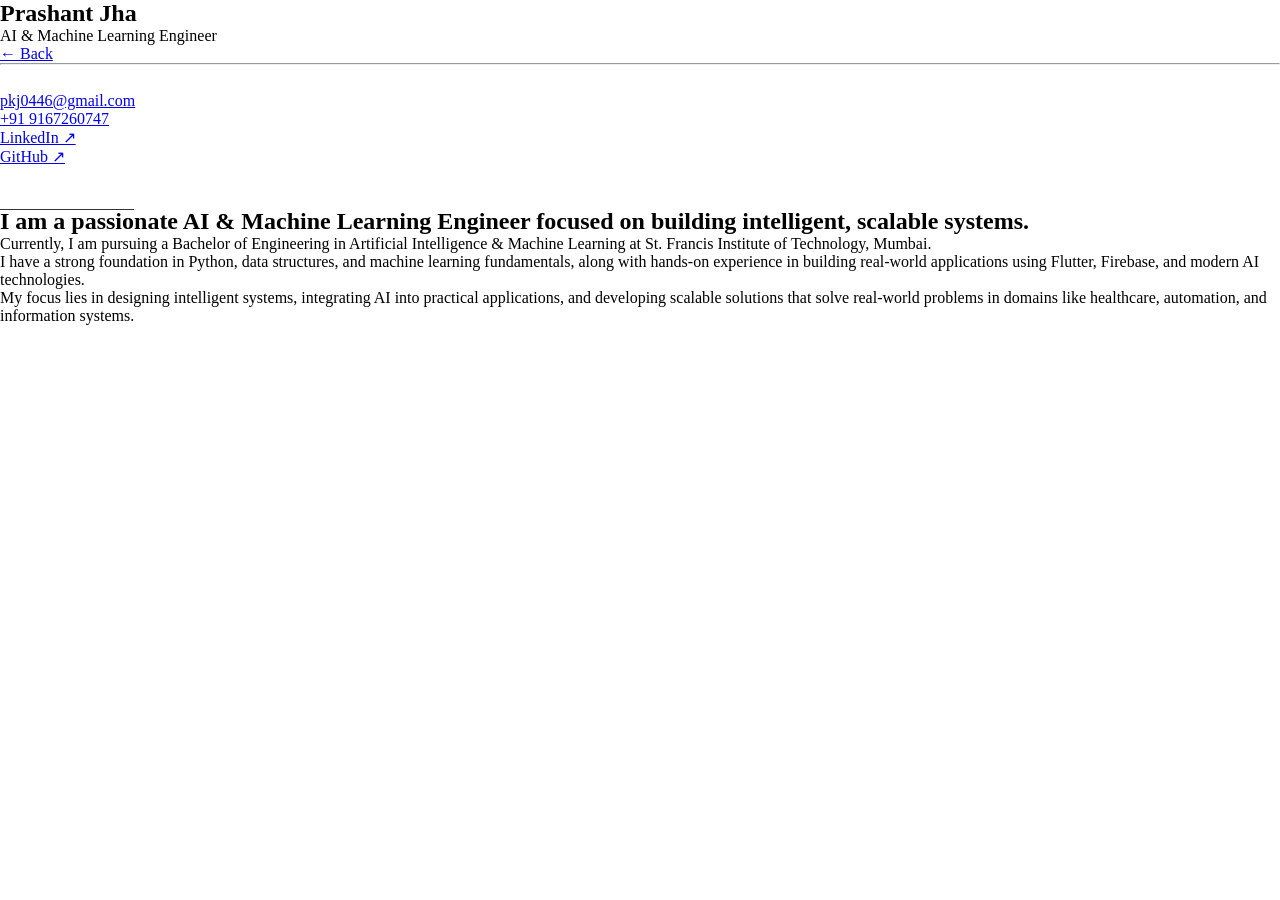
<file: about.html>
<!DOCTYPE html>
<html lang="en">
<head>
    <meta charset="UTF-8">
    <meta name="viewport" content="width=device-width, initial-scale=1.0">
    <title>About - Prashant Jha</title>
    <meta name="description" content="About Prashant Jha">
    <link rel="preconnect" href="https://fonts.googleapis.com">
    <link rel="preconnect" href="https://fonts.gstatic.com" crossorigin>
    <link href="https://fonts.googleapis.com/css2?family=Inter:wght@300;400;500;600;700&display=swap" rel="stylesheet">
    <link rel="stylesheet" href="style.css">
</head>
<body>
    <div class="glow-bg"></div>
    <div class="container fade-in">
        <nav class="top-nav">
            <div class="logo">
                <h1>Prashant Jha</h1>
                <span class="subtitle">AI & Machine Learning Engineer</span>
            </div>
            <a href="index.html" class="nav-link"><span class="arrow left">←</span> Back</a>
        </nav>

        <hr class="separator">

        <main class="about-grid">
            <aside class="sidebar">
                <section class="sidebar-section">
                    <h2 style="color: var(--text-primary);">Contact</h2>
                    <ul class="contact-list">
                        <li><a href="mailto:pkj0446@gmail.com" class="hover-link">pkj0446@gmail.com</a></li>
                        <li><a href="tel:+919167260747" class="hover-link">+91 9167260747</a></li>
                        <li><a href="https://www.linkedin.com/in/prashant-jha-4p" target="_blank" class="hover-link">LinkedIn ↗</a></li>
                        <li><a href="https://github.com/Prashantj44" target="_blank" class="hover-link">GitHub ↗</a></li>
                        <li style="margin-top: 1.5rem;"><a href="Prashant_Jha_Resume.pdf" target="_blank" download class="hover-link" style="color: #fff; font-weight: 500; border-bottom: 1px solid #333; padding-bottom: 2px;">Download Resume ↓</a></li>
                    </ul>
                </section>
            </aside>

            <div class="content about-content">
                <h2 class="about-heading">I am a passionate AI & Machine Learning Engineer focused on building intelligent, scalable systems.</h2>
                
                <div class="about-body">
                    <p>Currently, I am pursuing a Bachelor of Engineering in Artificial Intelligence & Machine Learning at St. Francis Institute of Technology, Mumbai.</p>
                    
                    <p>I have a strong foundation in Python, data structures, and machine learning fundamentals, along with hands-on experience in building real-world applications using Flutter, Firebase, and modern AI technologies.</p>
                    
                    <p>My focus lies in designing intelligent systems, integrating AI into practical applications, and developing scalable solutions that solve real-world problems in domains like healthcare, automation, and information systems.</p>
                </div>
            </div>
        </main>
    </div>
    <script src="script.js"></script>
</body>
</html>
</file>
<file: style.css>
/* ==========================================================================
   Prashant Jha - AI Control Dashboard Workspace Stylesheet
   Color Palette: Obsidian & Titanium Ice (#07090e, #0b0f19, #38bdf8, #f8fafc)
   ========================================================================== */

/* --------------------------------------------------------------------------
   1. OBSIDIAN & TITANIUM ICE DESIGN TOKENS
   -------------------------------------------------------------------------- */
:root {
    --bg-dark: #030508;
    --bg-sidebar: #070a11;
    --bg-card: rgba(14, 18, 28, 0.75);
    --bg-card-hover: rgba(22, 28, 42, 0.85);
    
    --border-subtle: rgba(255, 255, 255, 0.12);
    --border-glow: rgba(255, 255, 255, 0.35);
    --border-hover: rgba(255, 255, 255, 0.7);
    
    --accent-ice: #ffffff;
    --accent-ice-glow: rgba(255, 255, 255, 0.25);
    --accent-silver: #cbd5e1;
    --accent-emerald: #10b981;
    --accent-gold: #f59e0b;
    
    --text-primary: #ffffff;
    --text-secondary: #e2e8f0;
    --text-muted: #94a3b8;
    
    --font-heading: 'Outfit', sans-serif;
    --font-main: 'Outfit', sans-serif;
    --font-mono: 'Fira Code', monospace;
    
    --radius-sm: 6px;
    --radius-md: 12px;
    --radius-lg: 18px;
    --radius-full: 9999px;
    
    --transition-fast: all 0.2s cubic-bezier(0.16, 1, 0.3, 1);
    --transition-normal: all 0.35s cubic-bezier(0.16, 1, 0.3, 1);
}

/* --------------------------------------------------------------------------
   2. GLOBAL RESET & BASE STYLES
   -------------------------------------------------------------------------- */
* {
    margin: 0;
    padding: 0;
    box-sizing: border-box;
    scroll-behavior: smooth;
}

html {
    font-size: 16px;
    overflow-x: hidden;
}

body.obsidian-workspace {
    background-color: var(--bg-dark);
    color: var(--text-primary);
    font-family: var(--font-main);
    line-height: 1.6;
    overflow-x: hidden;
    min-height: 100vh;
}

/* Custom Ice Scrollbar */
::-webkit-scrollbar {
    width: 6px;
}
::-webkit-scrollbar-track {
    background: #07090e;
}
::-webkit-scrollbar-thumb {
    background: rgba(56, 189, 248, 0.25);
    border-radius: 3px;
}
::-webkit-scrollbar-thumb:hover {
    background: var(--accent-ice);
    box-shadow: 0 0 10px var(--accent-ice);
}

/* WebGL Background Layer */
#bg-3d-canvas {
    position: fixed;
    top: 0;
    left: 0;
    width: 100vw;
    height: 100vh;
    pointer-events: none;
    z-index: -2;
}

/* Ambient Glow Blobs */
.ambient-glow-container {
    position: fixed;
    top: 0;
    left: 0;
    width: 100%;
    height: 100%;
    z-index: -1;
    filter: blur(140px);
    opacity: 0.18;
    pointer-events: none;
}

.glow-blob {
    position: absolute;
    border-radius: 50%;
}

.blob-ice {
    width: 500px;
    height: 500px;
    background: #38bdf8;
    top: -100px;
    right: -100px;
}

.blob-slate {
    width: 400px;
    height: 400px;
    background: #475569;
    bottom: -100px;
    left: 100px;
}

.highlight-ice {
    color: var(--accent-ice);
    text-shadow: 0 0 12px rgba(56, 189, 248, 0.35);
}

/* HUD Glass Card Base */
.hud-card {
    background: var(--bg-card);
    border: 1px solid var(--border-subtle);
    border-radius: var(--radius-lg);
    transition: var(--transition-normal);
}

.hud-card:hover {
    border-color: var(--border-hover);
    box-shadow: 0 10px 30px rgba(56, 189, 248, 0.12);
    transform: translateY(-3px);
}

/* --------------------------------------------------------------------------
   3. WORKSPACE LAYOUT & SIDEBAR NAVIGATION RAIL
   -------------------------------------------------------------------------- */
.workspace-layout {
    display: flex;
    min-height: 100vh;
}

.sidebar-nav {
    width: 260px;
    background: var(--bg-sidebar);
    border-right: 1px solid var(--border-subtle);
    position: fixed;
    top: 0;
    bottom: 0;
    left: 0;
    display: flex;
    flex-direction: column;
    z-index: 500;
    padding: 1.8rem 1.2rem;
    transition: var(--transition-normal);
}

.sidebar-header {
    margin-bottom: 2rem;
    border-bottom: 1px solid var(--border-subtle);
    padding-bottom: 1.2rem;
}

.sys-badge {
    font-family: var(--font-mono);
    font-size: 0.7rem;
    font-weight: 700;
    color: var(--accent-ice);
    letter-spacing: 1px;
    margin-bottom: 0.4rem;
}

.brand-logo {
    display: flex;
    align-items: center;
    gap: 0.5rem;
    text-decoration: none;
    color: var(--text-primary);
    font-size: 1.4rem;
    font-weight: 800;
}

.logo-icon {
    color: var(--accent-ice);
}

.brand-role {
    font-size: 0.8rem;
    color: var(--text-muted);
    font-weight: 500;
    margin-top: 0.2rem;
}

.sidebar-menu {
    flex: 1;
}

.nav-list {
    list-style: none;
    display: flex;
    flex-direction: column;
    gap: 0.5rem;
}

.nav-item {
    display: flex;
    align-items: center;
    gap: 0.8rem;
    padding: 0.8rem 1rem;
    border-radius: var(--radius-md);
    text-decoration: none;
    color: var(--text-secondary);
    font-size: 0.92rem;
    font-weight: 600;
    transition: var(--transition-fast);
    position: relative;
    border: 1px solid transparent;
}

.nav-item:hover {
    color: var(--text-primary);
    background: rgba(255, 255, 255, 0.04);
}

.nav-item.active {
    color: var(--accent-ice);
    background: rgba(56, 189, 248, 0.1);
    border-color: rgba(56, 189, 248, 0.25);
    box-shadow: 0 0 15px rgba(56, 189, 248, 0.15);
}

.nav-item.active::before {
    content: '';
    position: absolute;
    left: 0;
    top: 20%;
    bottom: 20%;
    width: 3px;
    background: var(--accent-ice);
    border-radius: 2px;
    box-shadow: 0 0 8px var(--accent-ice);
}

.sidebar-footer {
    border-top: 1px solid var(--border-subtle);
    padding-top: 1.2rem;
    display: flex;
    flex-direction: column;
    gap: 1rem;
}

.status-indicator {
    display: flex;
    align-items: center;
    gap: 0.6rem;
    font-size: 0.75rem;
    font-weight: 700;
    color: var(--accent-emerald);
}

.status-dot {
    width: 8px;
    height: 8px;
    background: var(--accent-emerald);
    border-radius: 50%;
    box-shadow: 0 0 8px var(--accent-emerald);
}

.sound-btn {
    background: rgba(255, 255, 255, 0.04);
    border: 1px solid var(--border-subtle);
    color: var(--text-secondary);
    padding: 0.5rem 0.9rem;
    border-radius: var(--radius-full);
    cursor: pointer;
    font-family: inherit;
    font-size: 0.8rem;
    font-weight: 600;
    display: flex;
    align-items: center;
    gap: 0.4rem;
    transition: var(--transition-fast);
}

.sound-btn:hover, .sound-btn.active {
    color: var(--accent-ice);
    border-color: var(--accent-ice);
    background: rgba(56, 189, 248, 0.1);
}

/* --------------------------------------------------------------------------
   4. MAIN DASHBOARD CONTENT AREA & PANE ROUTER
   -------------------------------------------------------------------------- */
.dashboard-main {
    margin-left: 260px;
    flex: 1;
    min-height: 100vh;
    display: flex;
    flex-direction: column;
}

.top-bar {
    height: 70px;
    background: rgba(11, 15, 25, 0.85);
    backdrop-filter: blur(16px);
    -webkit-backdrop-filter: blur(16px);
    border-bottom: 1px solid var(--border-subtle);
    padding: 0 2rem;
    display: flex;
    align-items: center;
    justify-content: space-between;
    position: sticky;
    top: 0;
    z-index: 400;
}

.mobile-toggle-wrap {
    display: flex;
    align-items: center;
    gap: 1rem;
}

.hamburger-btn {
    display: none;
    flex-direction: column;
    gap: 5px;
    background: transparent;
    border: none;
    cursor: pointer;
}

.hamburger-btn span {
    width: 22px;
    height: 2px;
    background: var(--text-primary);
    border-radius: 2px;
}

.current-view-title {
    font-family: var(--font-heading);
    font-size: 1.1rem;
    font-weight: 800;
    letter-spacing: 0.5px;
    color: var(--text-primary);
}

.top-bar-right {
    display: flex;
    align-items: center;
    gap: 1.2rem;
}

.college-badge {
    background: rgba(255, 255, 255, 0.04);
    border: 1px solid var(--border-subtle);
    padding: 0.4rem 0.9rem;
    border-radius: var(--radius-full);
    font-size: 0.78rem;
    font-weight: 600;
    color: var(--accent-silver);
}

.btn-top-cta {
    background: #ffffff;
    color: #030508;
    padding: 0.5rem 1.1rem;
    border-radius: var(--radius-sm);
    text-decoration: none;
    font-weight: 700;
    font-size: 0.85rem;
    display: inline-flex;
    align-items: center;
    white-space: nowrap;
    gap: 0.4rem;
    transition: var(--transition-fast);
}

.btn-top-cta:hover {
    box-shadow: 0 0 16px rgba(255, 255, 255, 0.4);
    transform: translateY(-1px);
}

/* Pane Router Container */
.pane-container {
    padding: 2rem;
    flex: 1;
}

.dashboard-pane {
    display: none;
    animation: fadeInPane 0.35s cubic-bezier(0.16, 1, 0.3, 1) forwards;
}

.dashboard-pane.active-pane {
    display: block;
}

@keyframes fadeInPane {
    from {
        opacity: 0;
        transform: translateY(8px);
    }
    to {
        opacity: 1;
        transform: translateY(0);
    }
}

.pane-header {
    margin-bottom: 2rem;
}

.pane-tag {
    font-family: var(--font-mono);
    font-size: 0.72rem;
    font-weight: 700;
    color: var(--accent-silver);
    letter-spacing: 1.5px;
    display: block;
    margin-bottom: 0.4rem;
}

.pane-header h2 {
    font-size: 2.2rem;
    font-weight: 800;
    color: var(--text-primary);
}

/* --------------------------------------------------------------------------
   5. PANE 1: OVERVIEW DASHBOARD
   -------------------------------------------------------------------------- */
.banner-card {
    padding: 3rem 2.5rem;
    margin-bottom: 2.5rem;
    position: relative;
    overflow: hidden;
}

.banner-badge {
    display: inline-block;
    background: rgba(255, 255, 255, 0.08);
    border: 1px solid var(--border-subtle);
    color: var(--text-secondary);
    padding: 0.3rem 0.8rem;
    border-radius: var(--radius-sm);
    font-family: var(--font-mono);
    font-size: 0.75rem;
    font-weight: 600;
    margin-bottom: 1.2rem;
}

.banner-title {
    font-size: 3rem;
    font-weight: 900;
    line-height: 1.1;
    margin-bottom: 0.6rem;
    letter-spacing: -0.5px;
}

.banner-subtitle {
    font-family: var(--font-mono);
    font-size: 1.35rem;
    color: var(--text-secondary);
    margin-bottom: 1.2rem;
}

.cursor {
    color: var(--accent-ice);
    animation: blinkCursor 1s infinite;
}

@keyframes blinkCursor {
    0%, 100% { opacity: 1; }
    50% { opacity: 0; }
}

.banner-desc {
    color: var(--text-secondary);
    font-size: 1.05rem;
    max-width: 760px;
    margin-bottom: 2rem;
    line-height: 1.7;
}

.banner-actions {
    display: flex;
    gap: 1rem;
    flex-wrap: wrap;
}

.btn-primary {
    background: #ffffff;
    color: #030508;
    padding: 0.75rem 1.4rem;
    border-radius: 8px;
    text-decoration: none;
    font-weight: 700;
    font-size: 0.9rem;
    display: inline-flex;
    align-items: center;
    justify-content: center;
    gap: 0.5rem;
    transition: var(--transition-fast);
    border: none;
    cursor: pointer;
    box-shadow: 0 4px 15px rgba(255, 255, 255, 0.2);
}

.btn-primary:hover {
    background: #f1f5f9;
    box-shadow: 0 6px 25px rgba(255, 255, 255, 0.35);
    transform: translateY(-2px);
}

.btn-secondary {
    background: rgba(255, 255, 255, 0.05);
    border: 1px solid rgba(255, 255, 255, 0.2);
    color: #ffffff;
    padding: 0.75rem 1.4rem;
    border-radius: 8px;
    text-decoration: none;
    font-weight: 600;
    font-size: 0.9rem;
    display: inline-flex;
    align-items: center;
    justify-content: center;
    gap: 0.5rem;
    transition: var(--transition-fast);
    cursor: pointer;
}

.btn-secondary:hover {
    border-color: #ffffff;
    background: rgba(255, 255, 255, 0.12);
}

/* Metrics Grid */
.metrics-grid {
    display: grid;
    grid-template-columns: repeat(auto-fit, minmax(200px, 1fr));
    gap: 1.5rem;
    margin-bottom: 2.5rem;
}

.metric-card {
    padding: 1.8rem;
}

.metric-icon {
    font-size: 1.8rem;
    margin-bottom: 0.6rem;
}

.metric-val {
    font-size: 2rem;
    font-weight: 800;
    color: var(--accent-ice);
    font-family: var(--font-heading);
}

.metric-lbl {
    font-size: 0.85rem;
    color: var(--text-muted);
    font-weight: 600;
    margin-top: 0.2rem;
}

/* Dashboard Section Header */
.dashboard-section-header {
    display: flex;
    justify-content: space-between;
    align-items: center;
    margin-bottom: 1.5rem;
}

.dashboard-section-header h2 {
    font-size: 1.8rem;
    font-weight: 800;
}

.link-view-all {
    color: var(--accent-ice);
    text-decoration: none;
    font-weight: 600;
    font-size: 0.9rem;
    transition: var(--transition-fast);
}

.link-view-all:hover {
    text-decoration: underline;
}

.preview-projects-grid {
    display: grid;
    grid-template-columns: repeat(auto-fit, minmax(280px, 1fr));
    gap: 1.5rem;
}

.preview-card {
    padding: 1.8rem;
    display: flex;
    flex-direction: column;
}

.p-badge {
    font-size: 0.72rem;
    font-weight: 700;
    color: var(--accent-silver);
    margin-bottom: 0.6rem;
}

.preview-card h3 {
    font-size: 1.3rem;
    font-weight: 800;
    margin-bottom: 0.4rem;
}

.preview-card p {
    color: var(--text-secondary);
    font-size: 0.9rem;
    line-height: 1.6;
    margin-bottom: 1.2rem;
}

.p-tags {
    display: flex;
    flex-wrap: wrap;
    gap: 0.4rem;
    margin-top: auto;
}

.p-tags span {
    background: rgba(255, 255, 255, 0.05);
    border: 1px solid var(--border-subtle);
    color: var(--text-muted);
    font-size: 0.75rem;
    padding: 0.2rem 0.6rem;
    border-radius: var(--radius-sm);
    font-weight: 600;
}

/* --------------------------------------------------------------------------
   6. PANE 2: ABOUT PROFILE
   -------------------------------------------------------------------------- */
.pane-header-flex {
    display: flex;
    justify-content: space-between;
    align-items: flex-end;
    flex-wrap: wrap;
    gap: 1.2rem;
}

.header-resume-actions {
    display: flex;
    gap: 0.8rem;
    flex-wrap: wrap;
}

.pdf-frame-wrapper {
    width: 100%;
    height: 650px;
    border-radius: var(--radius-md);
    overflow: hidden;
    border: 1px solid var(--border-subtle);
    background: #07090e;
}

@media (max-width: 768px) {
    .pdf-frame-wrapper {
        height: 480px;
    }
}

.about-pane-grid {
    display: grid;
    grid-template-columns: 1fr 1fr;
    gap: 2rem;
}

.about-card {
    padding: 2.2rem;
}

.card-icon {
    font-size: 2.2rem;
    margin-bottom: 1rem;
}

.about-card h3 {
    font-size: 1.4rem;
    font-weight: 800;
    margin-bottom: 1rem;
}

.about-card p {
    color: var(--text-secondary);
    font-size: 0.95rem;
    line-height: 1.7;
    margin-bottom: 1rem;
}

.bio-chips {
    display: flex;
    flex-wrap: wrap;
    gap: 0.6rem;
    margin-top: 1.5rem;
}

.chip {
    background: rgba(56, 189, 248, 0.08);
    border: 1px solid rgba(56, 189, 248, 0.2);
    color: var(--accent-ice);
    padding: 0.4rem 0.8rem;
    border-radius: var(--radius-full);
    font-size: 0.82rem;
    font-weight: 600;
}

.academic-item {
    margin-bottom: 1.8rem;
    border-left: 2px solid var(--accent-ice);
    padding-left: 1.2rem;
}

.academic-item:last-child { margin-bottom: 0; }

.acad-degree {
    font-size: 1.05rem;
    font-weight: 700;
}

.acad-school {
    font-size: 0.9rem;
    color: var(--accent-ice);
    font-weight: 600;
}

.acad-meta {
    font-size: 0.8rem;
    color: var(--text-muted);
    margin: 0.2rem 0 0.4rem;
}

.acad-desc {
    font-size: 0.88rem !important;
}

/* --------------------------------------------------------------------------
   7. PANE 3: SKILLS MATRIX
   -------------------------------------------------------------------------- */
.skills-pane-grid {
    display: grid;
    grid-template-columns: repeat(auto-fit, minmax(260px, 1fr));
    gap: 1.8rem;
}

.skill-card {
    padding: 2rem;
    display: flex;
    flex-direction: column;
}

.s-icon {
    font-size: 2rem;
    margin-bottom: 0.8rem;
}

.skill-card h3 {
    font-size: 1.3rem;
    font-weight: 800;
    margin-bottom: 1rem;
}

.s-tags {
    list-style: none;
    display: flex;
    flex-wrap: wrap;
    gap: 0.5rem;
    margin-bottom: 1.8rem;
}

.s-tags li {
    background: rgba(255, 255, 255, 0.04);
    border: 1px solid var(--border-subtle);
    color: var(--text-secondary);
    font-size: 0.82rem;
    padding: 0.3rem 0.7rem;
    border-radius: var(--radius-sm);
    font-weight: 500;
}

.s-progress-wrap {
    margin-top: auto;
}

.s-info {
    display: flex;
    justify-content: space-between;
    font-size: 0.8rem;
    font-weight: 600;
    color: var(--text-muted);
    margin-bottom: 0.4rem;
}

.s-bar {
    width: 100%;
    height: 6px;
    background: rgba(255, 255, 255, 0.08);
    border-radius: 3px;
    overflow: hidden;
}

.s-fill {
    height: 100%;
    background: var(--accent-ice);
    box-shadow: 0 0 10px var(--accent-ice);
    border-radius: 3px;
}

/* --------------------------------------------------------------------------
   8. PANE 4: PROJECT VAULT
   -------------------------------------------------------------------------- */
.project-filters {
    display: flex;
    gap: 0.8rem;
    margin-bottom: 2rem;
    flex-wrap: wrap;
}

.filter-btn {
    background: rgba(255, 255, 255, 0.04);
    border: 1px solid var(--border-subtle);
    color: var(--text-secondary);
    padding: 0.5rem 1.2rem;
    border-radius: var(--radius-full);
    cursor: pointer;
    font-family: inherit;
    font-size: 0.85rem;
    font-weight: 600;
    transition: var(--transition-fast);
}

.filter-btn:hover, .filter-btn.active {
    background: rgba(56, 189, 248, 0.12);
    border-color: var(--accent-ice);
    color: var(--accent-ice);
}

.projects-vault-grid {
    display: grid;
    grid-template-columns: repeat(auto-fit, minmax(320px, 1fr));
    gap: 1.8rem;
}

.vault-card {
    padding: 2.2rem;
    display: flex;
    flex-direction: column;
    position: relative;
}

.v-badge {
    position: absolute;
    top: 1.5rem;
    right: 1.5rem;
    background: rgba(56, 189, 248, 0.1);
    border: 1px solid rgba(56, 189, 248, 0.25);
    color: var(--accent-ice);
    font-size: 0.72rem;
    font-weight: 700;
    padding: 0.2rem 0.6rem;
    border-radius: var(--radius-full);
}

.v-header {
    display: flex;
    align-items: center;
    gap: 0.6rem;
    margin-bottom: 0.2rem;
}

.v-icon { font-size: 1.6rem; }

.v-header h3 {
    font-size: 1.4rem;
    font-weight: 800;
}

.v-sub {
    font-size: 0.85rem;
    color: var(--accent-gold);
    font-weight: 600;
    margin-bottom: 1rem;
}

.v-desc {
    color: var(--text-secondary);
    font-size: 0.92rem;
    line-height: 1.6;
    margin-bottom: 1.5rem;
}

.v-tech {
    display: flex;
    flex-wrap: wrap;
    gap: 0.4rem;
    margin-bottom: 1.8rem;
    margin-top: auto;
}

.v-tech span {
    background: rgba(255, 255, 255, 0.05);
    border: 1px solid var(--border-subtle);
    color: var(--text-muted);
    font-size: 0.75rem;
    padding: 0.2rem 0.6rem;
    border-radius: var(--radius-sm);
    font-weight: 600;
}

.v-actions {
    display: flex;
    margin-top: 1rem;
}

.btn-repo-link {
    width: 100%;
    background: rgba(56, 189, 248, 0.08);
    border: 1px solid rgba(56, 189, 248, 0.35);
    color: var(--accent-ice);
    padding: 0.7rem 1.2rem;
    border-radius: var(--radius-sm);
    text-decoration: none;
    font-size: 0.88rem;
    font-weight: 600;
    display: inline-flex;
    align-items: center;
    justify-content: center;
    gap: 0.5rem;
    transition: var(--transition-fast);
}

.btn-repo-link:hover {
    background: var(--accent-ice);
    color: #07090e;
    border-color: var(--accent-ice);
    box-shadow: 0 0 16px rgba(56, 189, 248, 0.4);
    transform: translateY(-1px);
}

/* --------------------------------------------------------------------------
   9. PANE 5: SPACE CONSOLE / TERMINAL (HIGH VISIBILITY OBSIDIAN ICE)
   -------------------------------------------------------------------------- */
.terminal-workspace-box {
    background: #090d18 !important;
    border: 1px solid rgba(56, 189, 248, 0.3) !important;
    border-radius: var(--radius-lg);
    box-shadow: 0 15px 40px rgba(0, 0, 0, 0.4);
    overflow: hidden;
}

.t-box-header {
    background: #0d1222;
    padding: 0.9rem 1.4rem;
    display: flex;
    align-items: center;
    justify-content: space-between;
    border-bottom: 1px solid var(--border-subtle);
}

.t-dots { display: flex; gap: 8px; }
.t-dot { width: 12px; height: 12px; border-radius: 50%; }
.t-dot.red { background: #ef4444; }
.t-dot.yellow { background: #f59e0b; }
.t-dot.green { background: #10b981; }

.t-box-title {
    font-family: var(--font-mono);
    font-size: 0.85rem;
    color: var(--accent-ice);
    font-weight: 600;
}

.t-box-status {
    background: rgba(16, 185, 129, 0.15);
    color: var(--accent-emerald);
    border: 1px solid var(--accent-emerald);
    font-size: 0.7rem;
    font-weight: 800;
    padding: 0.2rem 0.6rem;
    border-radius: var(--radius-full);
}

.t-box-body {
    padding: 1.8rem;
    height: 360px;
    overflow-y: auto;
    font-family: var(--font-mono);
    font-size: 0.92rem;
    line-height: 1.7;
    background: #070a14;
    color: #ffffff;
}

.t-line { margin-bottom: 0.6rem; color: #ffffff; }
.t-intro { color: var(--accent-ice) !important; font-weight: 700; }
.t-sub { color: var(--text-muted) !important; }
.t-highlight { color: var(--accent-emerald); font-weight: 700; }
.t-output-title { color: var(--accent-gold) !important; font-weight: 700; margin-top: 0.8rem; }
.t-output-json {
    background: rgba(56, 189, 248, 0.08);
    border-left: 3px solid var(--accent-ice);
    padding: 0.8rem 1rem;
    color: #38bdf8 !important;
    margin: 0.6rem 0;
    border-radius: 4px;
    white-space: pre-wrap;
}

.t-box-chips {
    padding: 0.8rem 1.4rem;
    background: #0b0f1d;
    display: flex;
    flex-wrap: wrap;
    gap: 0.6rem;
    border-top: 1px solid var(--border-subtle);
}

.t-btn {
    background: rgba(56, 189, 248, 0.08);
    border: 1px solid rgba(56, 189, 248, 0.2);
    color: var(--accent-ice);
    padding: 0.35rem 0.8rem;
    border-radius: var(--radius-sm);
    font-family: var(--font-mono);
    font-size: 0.8rem;
    font-weight: 600;
    cursor: pointer;
    transition: var(--transition-fast);
}

.t-btn:hover {
    background: var(--accent-ice);
    color: #07090e;
    box-shadow: 0 0 10px var(--accent-ice);
}

.t-box-input-row {
    display: flex;
    align-items: center;
    background: #090d18;
    padding: 0.9rem 1.4rem;
    border-top: 1px solid var(--border-subtle);
}

.t-prompt-label {
    color: var(--accent-ice);
    font-family: var(--font-mono);
    font-size: 0.9rem;
    font-weight: 700;
    margin-right: 0.8rem;
    white-space: nowrap;
}

#terminal-input {
    background: transparent !important;
    border: none !important;
    color: #ffffff !important;
    font-family: var(--font-mono) !important;
    font-size: 0.95rem !important;
    outline: none !important;
    box-shadow: none !important;
    flex: 1;
    padding: 0 !important;
}

.t-exec-btn {
    background: var(--accent-ice);
    color: #07090e;
    border: none;
    padding: 0.4rem 1.1rem;
    border-radius: var(--radius-sm);
    font-family: var(--font-mono);
    font-size: 0.8rem;
    font-weight: 800;
    cursor: pointer;
    transition: var(--transition-fast);
}

.t-exec-btn:hover {
    box-shadow: 0 0 12px var(--accent-ice);
}

/* --------------------------------------------------------------------------
   10. PANE 6: TRANSMIT SIGNAL / CONTACT
   -------------------------------------------------------------------------- */
.contact-pane-grid {
    padding: 2.8rem;
    display: grid;
    grid-template-columns: 1fr 1fr;
    gap: 2.5rem;
}

.c-info-col h3 {
    font-size: 1.6rem;
    font-weight: 800;
    margin-bottom: 0.8rem;
}

.c-info-col p {
    color: var(--text-secondary);
    margin-bottom: 2rem;
}

.c-details-list {
    display: flex;
    flex-direction: column;
    gap: 1.4rem;
    margin-bottom: 2rem;
}

.c-detail-item {
    display: flex;
    align-items: center;
    gap: 1.2rem;
}

.c-icon {
    font-size: 1.4rem;
    width: 44px;
    height: 44px;
    background: rgba(56, 189, 248, 0.08);
    border: 1px solid var(--border-subtle);
    border-radius: var(--radius-md);
    display: flex;
    align-items: center;
    justify-content: center;
    color: var(--accent-ice);
}

.c-label {
    display: block;
    font-size: 0.78rem;
    color: var(--text-muted);
    font-weight: 600;
}

.c-val a {
    color: #ffffff;
    text-decoration: none;
    font-size: 1rem;
    font-weight: 600;
    transition: var(--transition-fast);
}

.c-val a:hover {
    color: var(--accent-ice);
}

.c-social-title {
    display: block;
    font-size: 0.82rem;
    font-weight: 600;
    color: var(--text-muted);
    margin-bottom: 0.8rem;
}

.c-social-btns {
    display: flex;
    gap: 0.8rem;
}

.social-btn {
    background: rgba(255, 255, 255, 0.04);
    border: 1px solid var(--border-subtle);
    color: var(--text-primary);
    padding: 0.5rem 1.1rem;
    border-radius: var(--radius-full);
    text-decoration: none;
    font-size: 0.88rem;
    font-weight: 600;
    transition: var(--transition-fast);
}

.social-btn:hover {
    border-color: var(--accent-ice);
    color: var(--accent-ice);
    background: rgba(56, 189, 248, 0.1);
}

.form-group {
    margin-bottom: 1.4rem;
}

.form-group label {
    display: block;
    font-size: 0.85rem;
    font-weight: 600;
    color: var(--text-secondary);
    margin-bottom: 0.4rem;
}

input, textarea {
    width: 100%;
    padding: 1rem 1.2rem;
    background: rgba(255, 255, 255, 0.04);
    border: 1px solid var(--border-subtle);
    border-radius: var(--radius-md);
    color: #ffffff;
    font-family: inherit;
    font-size: 0.95rem;
    outline: none;
    transition: var(--transition-fast);
}

input:focus, textarea:focus {
    border-color: var(--accent-ice);
    background: rgba(56, 189, 248, 0.06);
    box-shadow: 0 0 15px rgba(56, 189, 248, 0.15);
}

.full-width { width: 100%; }

.submit-btn {
    justify-content: center;
    padding: 0.9rem 1.8rem;
}

.form-status-msg {
    margin-top: 1.2rem;
    padding: 0.9rem 1.2rem;
    border-radius: var(--radius-md);
    font-size: 0.9rem;
    font-weight: 600;
}

.form-status-msg.sending {
    background: rgba(56, 189, 248, 0.1);
    border: 1px solid var(--accent-ice);
    color: var(--accent-ice);
}

.form-status-msg.success {
    background: rgba(16, 185, 129, 0.15);
    border: 1px solid var(--accent-emerald);
    color: var(--accent-emerald);
}

.form-status-msg.error {
    background: rgba(239, 68, 68, 0.15);
    border: 1px solid #ef4444;
    color: #ef4444;
}

/* Footer */
.dashboard-footer {
    padding: 1.8rem 2rem;
    border-top: 1px solid var(--border-subtle);
    text-align: center;
    color: var(--text-muted);
    font-size: 0.85rem;
}

/* --------------------------------------------------------------------------
   11. RESPONSIVE MEDIA QUERIES FOR DASHBOARD & MOBILE SIDEBAR DRAWER
   -------------------------------------------------------------------------- */
.sidebar-overlay {
    position: fixed;
    top: 0;
    left: 0;
    width: 100vw;
    height: 100vh;
    background: rgba(4, 7, 14, 0.7);
    backdrop-filter: blur(8px);
    -webkit-backdrop-filter: blur(8px);
    z-index: 450;
    opacity: 0;
    pointer-events: none;
    transition: opacity 0.3s ease;
}

.sidebar-overlay.active-overlay {
    opacity: 1;
    pointer-events: auto;
}

@media (max-width: 900px) {
    .sidebar-nav {
        transform: translateX(-100%);
        box-shadow: 10px 0 35px rgba(0, 0, 0, 0.8);
        z-index: 500;
        width: 280px;
    }

    .sidebar-nav.active-drawer {
        transform: translateX(0);
    }

    .dashboard-main {
        margin-left: 0;
    }

    .hamburger-btn {
        display: flex;
        padding: 0.4rem;
        min-width: 40px;
        min-height: 40px;
        align-items: center;
        justify-content: center;
    }

    .top-bar {
        padding: 0 1rem;
    }

    .pane-container {
        padding: 1.2rem 1rem;
    }

    .banner-card {
        padding: 2rem 1.4rem;
    }

    .banner-title {
        font-size: 2.2rem;
    }

    .banner-subtitle {
        font-size: 1.2rem;
    }

    .about-pane-grid, .contact-pane-grid {
        grid-template-columns: 1fr;
        gap: 1.5rem;
    }

    .contact-pane-grid {
        padding: 1.8rem 1.4rem;
    }
}

@media (max-width: 600px) {
    .top-bar {
        padding: 0 0.8rem;
        height: 60px;
    }

    .current-view-title {
        font-size: 0.85rem;
        letter-spacing: 0px;
    }

    .btn-top-cta {
        padding: 0.38rem 0.7rem;
        font-size: 0.78rem;
        border-radius: 6px;
        white-space: nowrap;
    }

    .banner-card {
        padding: 1.6rem 1.1rem;
    }

    .banner-title {
        font-size: 1.8rem;
    }

    .banner-subtitle {
        font-size: 1.05rem;
    }

    .banner-desc {
        font-size: 0.92rem;
        margin-bottom: 1.5rem;
    }

    .banner-actions {
        flex-direction: column;
        width: 100%;
        gap: 0.8rem;
    }

    .btn-primary, .btn-secondary {
        width: 100%;
        justify-content: center;
        min-height: 44px;
        border-radius: 8px;
    }

    .metrics-grid {
        grid-template-columns: 1fr 1fr;
        gap: 0.8rem;
    }

    .metric-card {
        padding: 1.2rem 0.9rem;
    }

    .metric-val {
        font-size: 1.5rem;
    }

    .preview-projects-grid, .projects-vault-grid, .skills-pane-grid {
        grid-template-columns: 1fr;
        gap: 1.2rem;
    }

    .project-filters {
        flex-wrap: nowrap;
        overflow-x: auto;
        padding-bottom: 0.5rem;
        -webkit-overflow-scrolling: touch;
    }

    .filter-btn {
        white-space: nowrap;
        font-size: 0.8rem;
        padding: 0.45rem 1rem;
    }

    .v-actions {
        width: 100%;
    }

    .btn-repo-link {
        width: 100%;
        justify-content: center;
        min-height: 44px;
    }

    .terminal-workspace-box {
        border-radius: 10px;
    }

    .t-box-body {
        height: 250px;
        padding: 1rem;
        font-size: 0.82rem;
    }

    .t-box-chips {
        padding: 0.6rem 0.8rem;
        gap: 0.4rem;
    }

    .t-btn {
        font-size: 0.78rem;
        padding: 0.4rem 0.7rem;
        min-height: 36px;
    }

    .t-box-input-row {
        flex-direction: column;
        align-items: stretch;
        gap: 0.6rem;
        padding: 0.8rem 1rem;
    }

    .t-prompt-label {
        margin-right: 0;
    }

    #terminal-input {
        width: 100%;
        padding: 0.6rem 0.8rem !important;
        background: rgba(255, 255, 255, 0.05) !important;
        border: 1px solid var(--border-subtle) !important;
        border-radius: 6px !important;
        min-height: 42px;
    }

    .t-exec-btn {
        width: 100%;
        min-height: 44px;
        border-radius: 6px;
    }

    .c-social-btns {
        flex-direction: column;
        gap: 0.6rem;
    }

    .social-btn {
        width: 100%;
        justify-content: center;
        min-height: 44px;
    }
}
</file>
